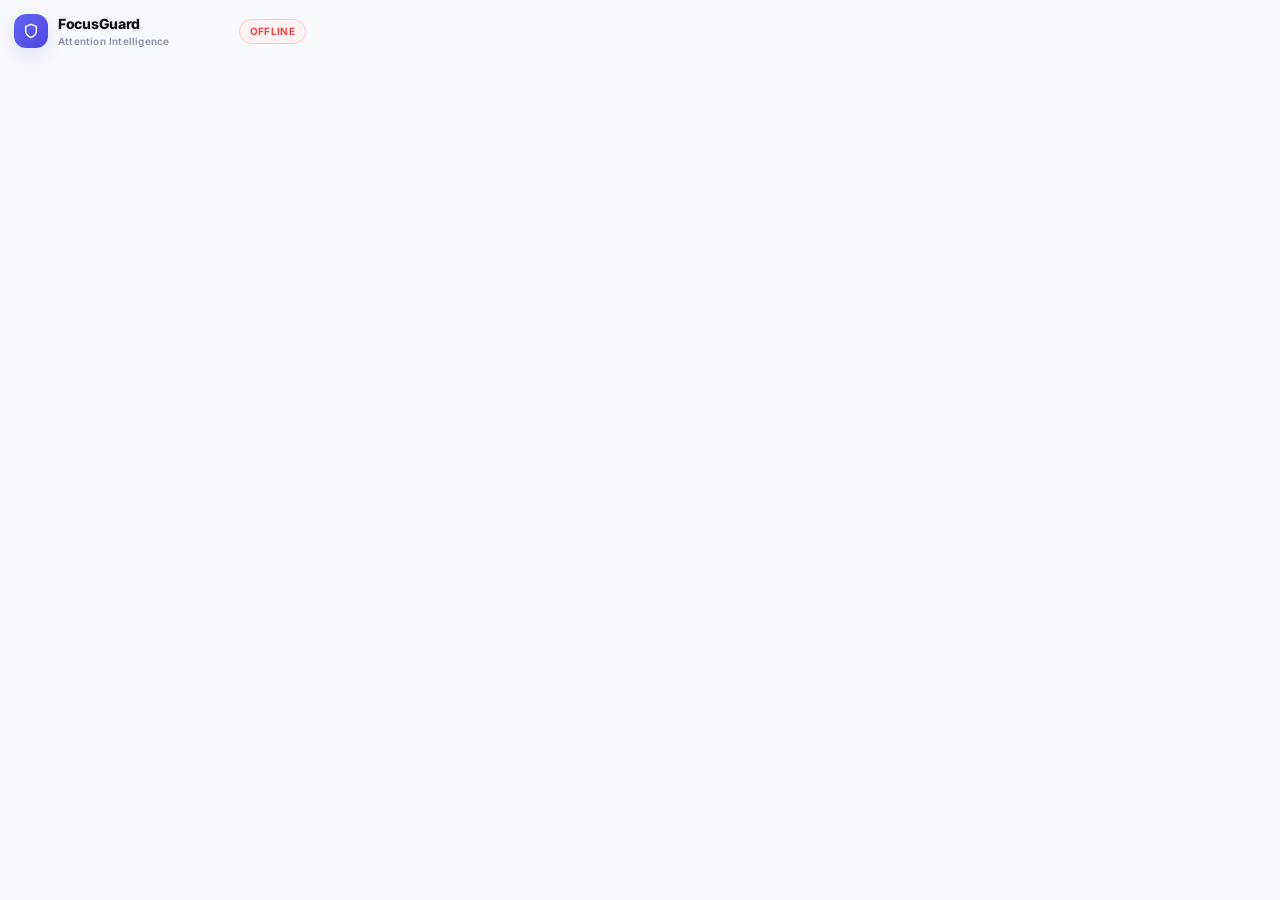
<file: chrome_extension/popup.html>
<!DOCTYPE html>
<html lang="en">
<head>
  <meta charset="UTF-8">
  <title>FocusGuard AI</title>
  <link rel="stylesheet" href="popup.css">
</head>
<body>
  <div class="popup">
    <header class="header">
      <div class="brand">
        <div class="brand-mark">
          <svg width="16" height="16" viewBox="0 0 24 24" fill="none" stroke="white" stroke-width="2.2" stroke-linecap="round" stroke-linejoin="round"><path d="M12 22s8-4 8-10V5l-8-3-8 3v7c0 6 8 10 8 10z"/></svg>
        </div>
        <div>
          <div class="brand-name">FocusGuard</div>
          <div class="brand-tag">Attention Intelligence</div>
        </div>
      </div>
      <div id="authStatus" class="status-pill offline">Offline</div>
    </header>

    <!-- Login -->
    <section id="loginSection" class="section hidden">
      <div class="card">
        <div class="card-title">Connect Collector</div>
        <p class="card-desc">Sign in with your FocusGuard account to sync browsing activity.</p>
        <label class="field-label" for="usernameInput">Username</label>
        <input type="text" id="usernameInput" class="field" placeholder="admin" autocomplete="username" />
        <label class="field-label" for="passwordInput">Password</label>
        <input type="password" id="passwordInput" class="field" placeholder="••••••••" autocomplete="current-password" />
        <div id="loginError" class="error-msg"></div>
        <button id="loginBtn" class="btn btn-primary">Connect to Web App</button>
      </div>
    </section>

    <!-- Connected -->
    <section id="statsSection" class="section hidden">
      <div class="status-card">
        <div class="pulse"></div>
        <div>
          <div class="status-title">Browsing telemetry active</div>
          <div class="status-sub">Collecting URLs & productivity signals</div>
        </div>
      </div>

      <div class="metric-row">
        <span class="metric-label">Today synced</span>
        <span class="metric-value" id="todaySyncCount">Ready</span>
      </div>

      <div class="actions">
        <button id="openAppBtn" class="btn btn-primary">Open FocusGuard App</button>
        <button id="logoutBtn" class="btn btn-secondary">Disconnect</button>
      </div>
      <p class="fine-print">Disconnect stops all browsing tracking until you connect again.</p>
    </section>
  </div>

  <script src="api_client.js"></script>
  <script src="popup.js"></script>
</body>
</html>
</file>
<file: chrome_extension/popup.css>
/* FocusGuard Extension — matches Web App design system (light) */
@import url('https://fonts.googleapis.com/css2?family=Inter:wght@400;500;600;700;800&display=swap');

:root {
  --surface-0: #ffffff;
  --surface-1: #f8f9fc;
  --surface-2: #f1f3f9;
  --brand-50: #eef2ff;
  --brand-100: #e0e7ff;
  --brand-200: #c7d2fe;
  --brand-500: #6366f1;
  --brand-600: #4f46e5;
  --brand-700: #4338ca;
  --brand-gradient: linear-gradient(135deg, #6366f1 0%, #4f46e5 100%);
  --color-success: #10b981;
  --color-success-bg: #ecfdf5;
  --color-success-border: #a7f3d0;
  --color-danger: #ef4444;
  --color-danger-bg: #fef2f2;
  --text-900: #0f1117;
  --text-700: #2d3048;
  --text-600: #4a4f6a;
  --text-500: #676e8c;
  --text-400: #8890ab;
  --border-200: #e4e8f3;
  --border-300: #d1d6e8;
  --shadow-sm: 0 1px 3px 0 rgba(15, 17, 34, 0.08), 0 1px 2px -1px rgba(15, 17, 34, 0.04);
  --shadow-brand: 0 8px 24px -4px rgba(99, 102, 241, 0.25);
  --r-sm: 8px;
  --r-md: 12px;
  --r-full: 9999px;
}

* { box-sizing: border-box; }

body {
  width: 320px;
  margin: 0;
  padding: 0;
  background: var(--surface-1);
  color: var(--text-700);
  font-family: Inter, -apple-system, BlinkMacSystemFont, "Segoe UI", sans-serif;
  font-size: 13px;
  line-height: 1.45;
}

.popup { padding: 14px; }

.header {
  display: flex;
  justify-content: space-between;
  align-items: center;
  margin-bottom: 14px;
}

.brand {
  display: flex;
  align-items: center;
  gap: 10px;
}

.brand-mark {
  width: 34px;
  height: 34px;
  border-radius: var(--r-md);
  background: var(--brand-gradient);
  display: flex;
  align-items: center;
  justify-content: center;
  box-shadow: var(--shadow-brand);
  flex-shrink: 0;
}

.brand-name {
  font-size: 14px;
  font-weight: 800;
  color: var(--text-900);
  letter-spacing: -0.3px;
}

.brand-tag {
  font-size: 10px;
  font-weight: 600;
  color: var(--text-400);
  letter-spacing: 0.2px;
}

.status-pill {
  font-size: 10px;
  font-weight: 700;
  padding: 4px 10px;
  border-radius: var(--r-full);
  letter-spacing: 0.3px;
  text-transform: uppercase;
}

.status-pill.online {
  background: var(--color-success-bg);
  color: var(--color-success);
  border: 1px solid var(--color-success-border);
}

.status-pill.offline {
  background: var(--color-danger-bg);
  color: var(--color-danger);
  border: 1px solid #fecaca;
}

.card {
  background: var(--surface-0);
  border: 1px solid var(--border-200);
  border-radius: var(--r-md);
  padding: 14px;
  box-shadow: var(--shadow-sm);
}

.card-title {
  font-size: 14px;
  font-weight: 800;
  color: var(--text-900);
  letter-spacing: -0.2px;
  margin-bottom: 4px;
}

.card-desc {
  font-size: 12px;
  color: var(--text-500);
  margin: 0 0 12px;
  line-height: 1.5;
}

.field-label {
  display: block;
  font-size: 11px;
  font-weight: 700;
  color: var(--text-500);
  margin-bottom: 4px;
}

.field {
  width: 100%;
  height: 36px;
  padding: 0 12px;
  margin-bottom: 10px;
  background: var(--surface-0);
  border: 1px solid var(--border-200);
  border-radius: var(--r-sm);
  color: var(--text-900);
  font-size: 13px;
  font-family: inherit;
  outline: none;
  transition: border-color 0.15s, box-shadow 0.15s;
}

.field:focus {
  border-color: var(--brand-500);
  box-shadow: 0 0 0 3px rgba(99, 102, 241, 0.15);
}

.field::placeholder { color: var(--text-400); }

.status-card {
  background: var(--brand-gradient-soft, linear-gradient(135deg, #eef2ff 0%, #e0e7ff 100%));
  border: 1px solid var(--brand-200);
  border-radius: var(--r-md);
  padding: 12px 14px;
  display: flex;
  align-items: center;
  gap: 12px;
  margin-bottom: 10px;
}

.pulse {
  width: 10px;
  height: 10px;
  border-radius: 50%;
  background: var(--color-success);
  box-shadow: 0 0 0 4px rgba(16, 185, 129, 0.18);
  flex-shrink: 0;
  animation: pulse 1.6s ease-in-out infinite;
}

@keyframes pulse {
  0%, 100% { box-shadow: 0 0 0 4px rgba(16, 185, 129, 0.18); }
  50% { box-shadow: 0 0 0 8px rgba(16, 185, 129, 0.08); }
}

.status-title {
  font-size: 13px;
  font-weight: 700;
  color: var(--brand-700);
}

.status-sub {
  font-size: 11px;
  color: var(--text-500);
  margin-top: 1px;
}

.metric-row {
  display: flex;
  justify-content: space-between;
  align-items: center;
  background: var(--surface-0);
  border: 1px solid var(--border-200);
  border-radius: var(--r-sm);
  padding: 10px 12px;
  margin-bottom: 12px;
  box-shadow: var(--shadow-sm);
}

.metric-label {
  font-size: 12px;
  color: var(--text-500);
  font-weight: 600;
}

.metric-value {
  font-size: 12px;
  font-weight: 700;
  color: var(--brand-600);
}

.actions {
  display: flex;
  flex-direction: column;
  gap: 8px;
}

.btn {
  width: 100%;
  height: 36px;
  border-radius: var(--r-sm);
  border: none;
  font-weight: 700;
  font-size: 12.5px;
  font-family: inherit;
  cursor: pointer;
  display: inline-flex;
  align-items: center;
  justify-content: center;
  gap: 6px;
  transition: transform 0.15s, box-shadow 0.15s, background 0.15s;
}

.btn-primary {
  background: var(--brand-gradient);
  color: #fff;
  box-shadow: 0 1px 2px rgba(99, 102, 241, 0.2);
}

.btn-primary:hover {
  box-shadow: var(--shadow-brand);
  transform: translateY(-1px);
}

.btn-secondary {
  background: var(--surface-0);
  color: var(--text-700);
  border: 1px solid var(--border-200);
}

.btn-secondary:hover {
  background: var(--surface-2);
  color: var(--color-danger);
  border-color: #fecaca;
}

.fine-print {
  margin: 10px 0 0;
  font-size: 10.5px;
  color: var(--text-400);
  text-align: center;
  line-height: 1.4;
}

.error-msg {
  color: var(--color-danger);
  font-size: 11px;
  font-weight: 600;
  min-height: 16px;
  margin: 0 0 8px;
}

.hidden { display: none !important; }
</file>
